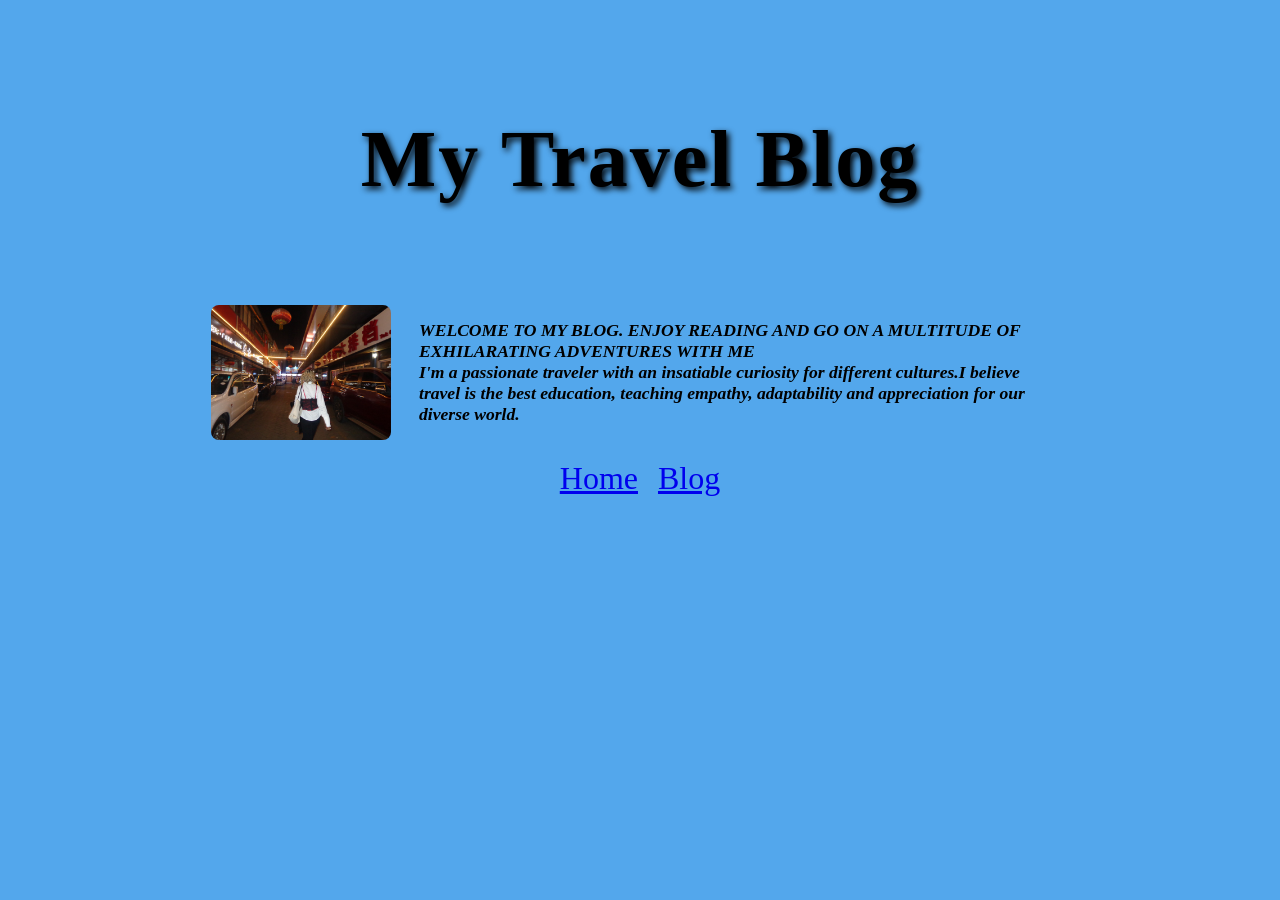
<file: index.html>
<!DOCTYPE html>
<html lang="en">
<head>
    <meta charset="UTF-8">
    <meta name="viewport" content="width=device-width, initial-scale=1.0">
    <title>Travel</title>
     <link rel="stylesheet" href="./style.css">
</head>
<body >

    <h1>My Travel Blog</h1>

   <div class="hero-section">
            <a href="IMAGES\WhatsApp Image 2026-01-30 at 09.53.16.jpeg" target="_blank" class="hero-image-link">
                <img src="IMAGES\WhatsApp Image 2026-01-30 at 09.53.16.jpeg" alt="Travel Image" class="hero-image">
            </a>
            <p class="hero-text"><i>WELCOME TO MY BLOG. ENJOY READING AND GO ON A MULTITUDE OF EXHILARATING ADVENTURES WITH ME <br>
                I'm a passionate traveler with an insatiable curiosity for different cultures.I believe travel is the best education, teaching empathy, adaptability and appreciation for our diverse world.
            </i></p>
            
        </div>
    <!--Navigation Bar-->
    <nav class="content" >
         <a href="index.html">Home</a>
         <a href="blog.html">Blog</a>
</nav>
</footer>
</body>
</html>
</file>
<file: style.css>
body {
  
  background-color: #53a7ec;
}
/* styling homepage */
h1{ font-weight: 900;
    font-family: 'Times New Roman', Times, serif;
    text-align: center;
    padding: 60px 20px;
    margin-bottom: 40px;
    text-shadow: 3px 3px 6px;
    letter-spacing: 2px;
    font-size :5rem; 
}
 p{ text-align: center;
    font-size: larger;
    font-family: 'Times New Roman', Times, serif;
    font-weight: bolder;
    font-display: fallback;
    padding: 10px;
}

.hero-section{display:flex;
  align-items:flex-start;
  gap:18px;
  justify-content:center;
  padding:0 20px 20px}
.hero-image{width:180px;
  height:auto;
  border-radius:8px;
  object-fit:cover;
  display:block}
.hero-image-link{
  display:inline-block}
.hero-text{max-width:640px;
          margin:0;
          align-self:center;
          text-align:left;
          font-size:1.1rem}

@media (max-width:700px){
  .hero-section{flex-direction:column;
    align-items:center}
  .hero-image{width:100%;
    max-width:320px}
  .hero-text{text-align:center}
}


.content{display: flex;
    justify-content: center;
    gap: 20px;
    font-size: xx-large;
    text-decoration-color: black;
}
/* styling footer */
h2{
    text-align: center; 
    margin-bottom: 40px; 
    color: #333;
    font-size: xx-large;
}

/* styling blog page */
.grid{
  display: grid;
  grid-template-columns: repeat(3, 1fr);
  gap: 20px;
  max-width: 1100px;
  margin: 0 auto 40px;
  padding: 0 20px;
}
/* styling blog cards */
.card{
  background: rgba(255,255,255,0.92);
  padding: 12px;
  border-radius: 8px;
  box-shadow: 0 6px 18px rgba(0,0,0,0.08);
  display: flex;
  flex-direction: column;
  align-items: center;
  text-align: center;
}

.post-image{
  width: 100%;
  height: 200px;
  object-fit: cover;
  border-radius: 6px;
  margin-bottom: 10px;
}

.Countrydescription p{ margin: 0; padding: 6px 4px; }

@media (max-width: 900px){
  .grid{ grid-template-columns: repeat(2, 1fr); }
}

@media (max-width: 600px){
  .grid{ grid-template-columns: 1fr; }
  .post-image{ height: 180px; }
}

/* Comment Section Styling */
.comment-section {
  max-width: 600px;
  margin: 30px auto 20px;
  padding: 0 20px;
  background: rgba(255, 255, 255, 0.95);
  border-radius: 8px;
  box-shadow: 0 6px 18px rgba(0, 0, 0, 0.1);
  padding: 15px 15px;
}

.comment-section h3 {
  text-align: center;
  color: #333;
  margin-bottom: 15px;
  font-size: 1.2rem;
}

.comment-form {
  display: flex;
  flex-direction: column;
  gap: 12px;
}

.form-group {
  display: flex;
  flex-direction: column;
  gap: 4px;
}

.form-group label {
  font-weight: bold;
  color: #333;
  font-size: 0.9rem;
}

.form-group input,
.form-group textarea {
  padding: 8px;
  border: 2px solid #ddd;
  border-radius: 5px;
  font-size: 0.95rem;
  font-family: Arial, sans-serif;
  transition: border-color 0.3s ease;
}

.form-group input:focus,
.form-group textarea:focus {
  outline: none;
  border-color: #53a7ec;
  box-shadow: 0 0 5px rgba(83, 167, 236, 0.3);
}

.submit-btn {
  background-color: #53a7ec;
  color: white;
  padding: 8px 20px;
  border: none;
  border-radius: 5px;
  font-size: 0.9rem;
  font-weight: 600;
  cursor: pointer;
  transition: background-color 0.3s ease, transform 0.2s ease;
  align-self: flex-start;
}

.submit-btn:hover {
  background-color: #2e87d9;
  transform: translateY(-2px);
}

.submit-btn:active {
  transform: translateY(0);
}

@media (max-width: 600px) {
  .comment-section {
    padding: 20px 15px;
  }

  .comment-section h3 {
    font-size: 1.3rem;
  }
}
</file>
